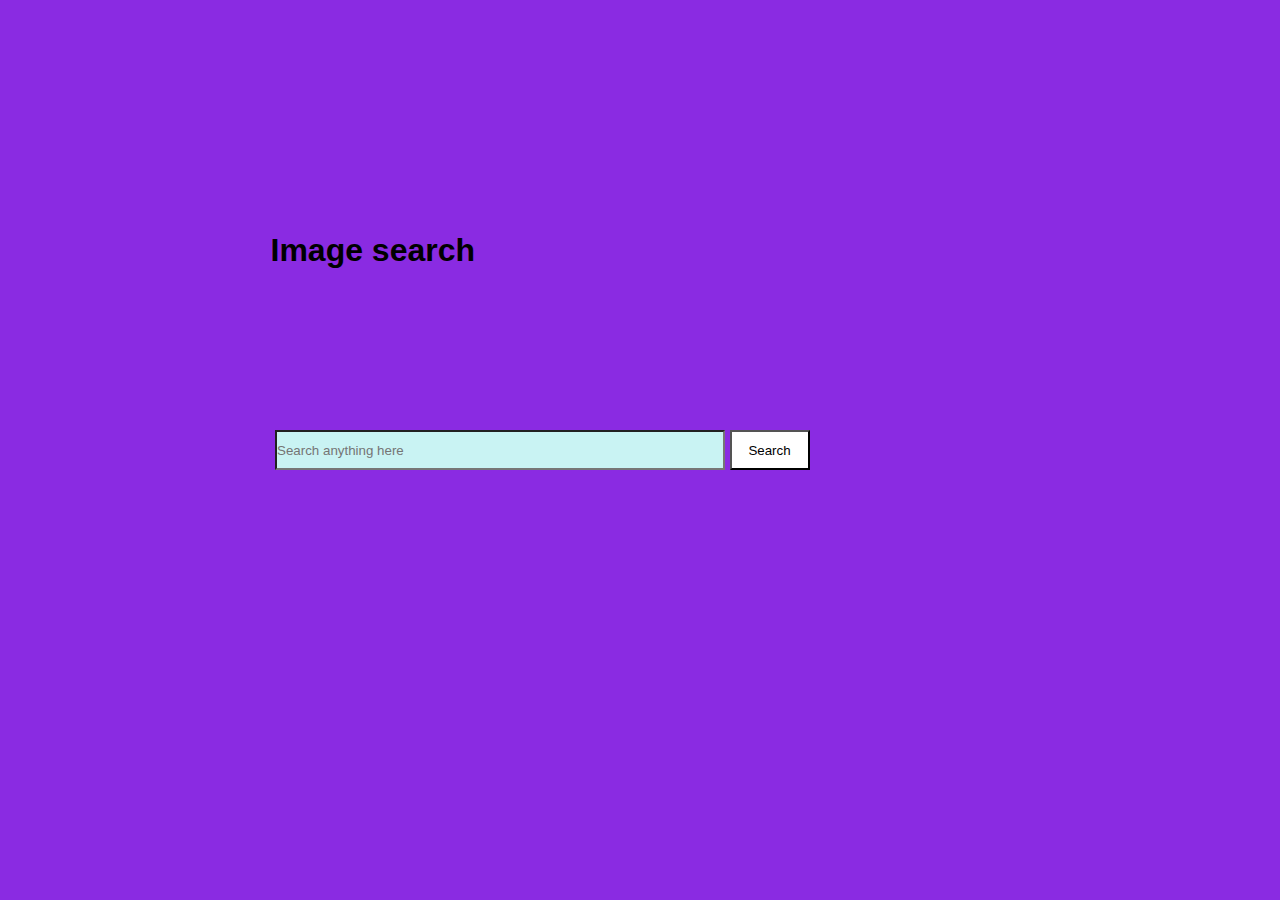
<file: demo/trail.html>
<!DOCTYPE html>
<html lang="en">
<head>
    <meta charset="UTF-8">
    <meta name="viewport" content="width=device-width, initial-scale=1.0">
    <title>Document</title>
    <link rel="stylesheet" href="trail.css">
</head>
<body>
    
    <div class="container">

    <h1>Image search </h1>
<form id="Search">

    <input type="text" id="search-box" placeholder="Search anything here">
    <button>Search</button>

</form>

<div id="search-result">
    
</div>
    </div>


    <script src="trail.js"></script>
</body>
</html>
</file>
<file: demo/trail.css>
*{
    margin: 0;
    padding: 0;
    font-family: Arial, Helvetica, sans-serif;
    box-sizing: border-box;
    background: blueviolet;
}

.container{
    height: 100vh;
    width: 100%;
    display: flex;
    align-items: center;
    justify-content: center;
}

h1{
    position: relative;
    top: -200px;
}
input{
    position: relative;
    left: -200px;
    height: 40px;
    width: 50vh;
    background: rgb(201, 243, 243);
}

button{
    height: 40px;
    width: 80px;
    position: relative;
    left: -200px;
    background: white;
}
</file>
